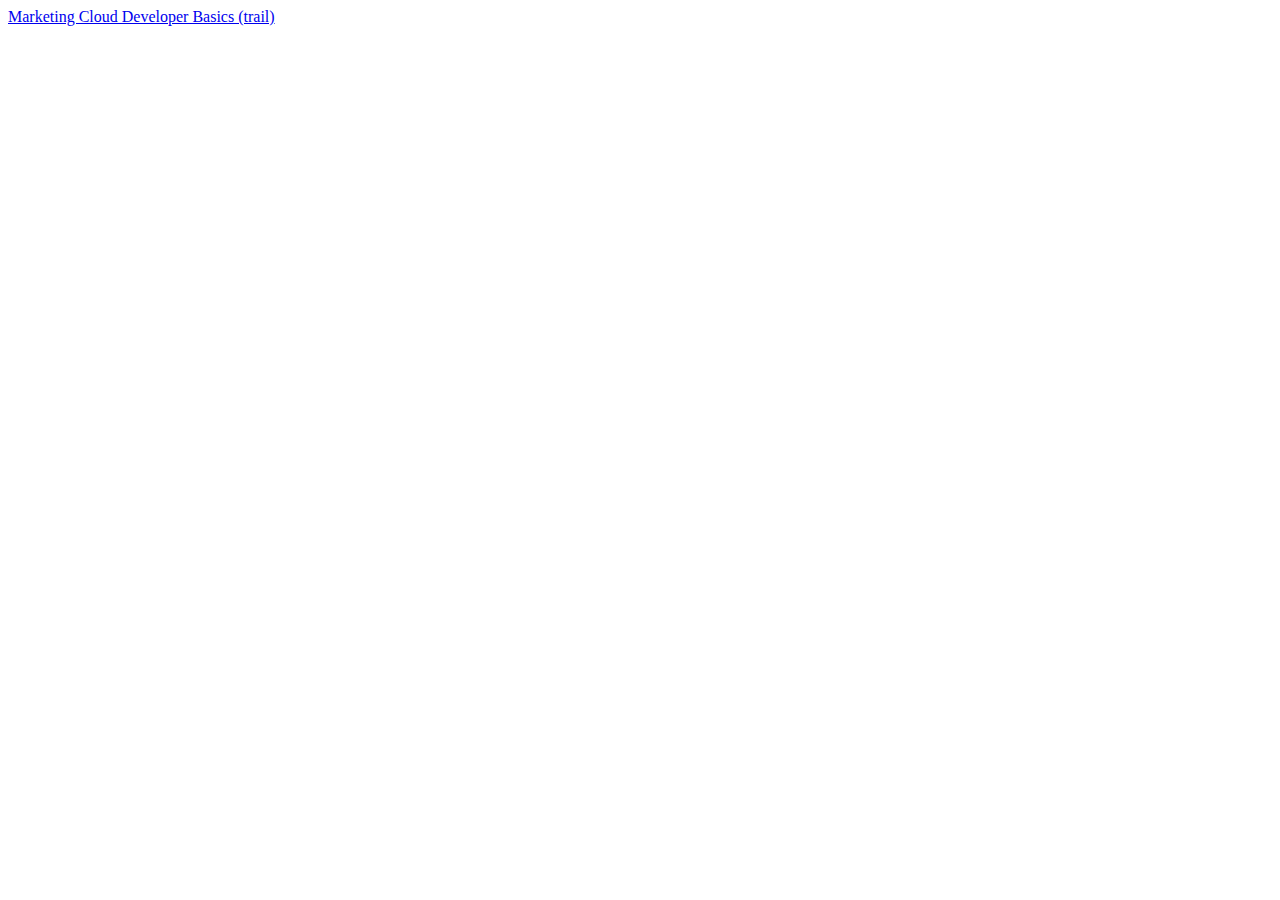
<file: index.html>
<!DOCTYPE html>
<html lang="en">

<head>
    <meta charset="UTF-8">
    <meta name="viewport" content="width=device-width, initial-scale=1.0">
    <title>Salesforce Notes by Benjamin Bertels</title>
</head>

<body>
    <a href="./notes/MARKETING_CLOUD_DEVELOPER_BASICS.html">Marketing Cloud Developer Basics (trail)</a>
</body>

</html>
</file>
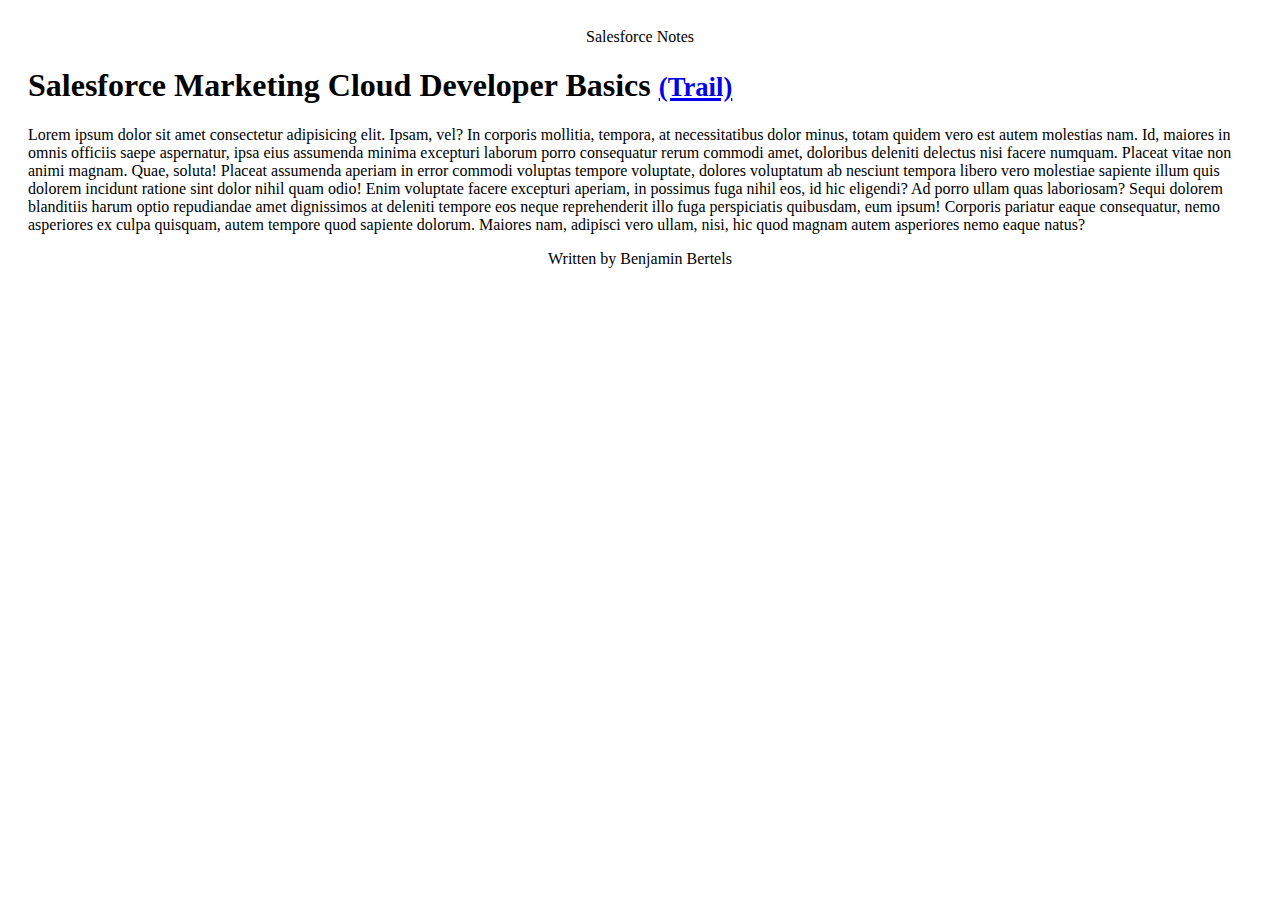
<file: MARKETING_CLOUD_DEVELOPER_BASICS.html>
<!DOCTYPE html>
<html lang="en">

<head>
    <meta charset="UTF-8">
    <meta name="viewport" content="width=device-width, initial-scale=1.0">
    <title>MARKETING CLOUD DEVELOPER BASICS (TRAIL)</title>
    <link href="https://andybrewer.github.io/mvp/mvp.css" rel="stylesheet">
    <style>
        body {
            padding: 20px;
        }

        header,
        footer {
            text-align: center;
        }
    </style>
</head>

<body>
    <header>Salesforce Notes</header>
    <section>
        <h1>Salesforce Marketing Cloud Developer Basics <a
                href="https://trailhead.salesforce.com/content/learn/modules/marketing-cloud-developer-basics?trail_id=develop-for-marketing-cloud"
                target="_blank"><small>(Trail)</small></a>
        </h1>
        <p>
            Lorem ipsum dolor sit amet consectetur adipisicing elit. Ipsam, vel? In corporis mollitia, tempora, at
            necessitatibus dolor minus, totam quidem vero est autem molestias nam. Id, maiores in omnis officiis saepe
            aspernatur, ipsa eius assumenda minima excepturi laborum porro consequatur rerum commodi amet, doloribus
            deleniti delectus nisi facere numquam. Placeat vitae non animi magnam. Quae, soluta! Placeat assumenda
            aperiam in error commodi voluptas tempore voluptate, dolores voluptatum ab nesciunt tempora libero vero
            molestiae sapiente illum quis dolorem incidunt ratione sint dolor nihil quam odio! Enim voluptate facere
            excepturi aperiam, in possimus fuga nihil eos, id hic eligendi? Ad porro ullam quas laboriosam? Sequi
            dolorem blanditiis harum optio repudiandae amet dignissimos at deleniti tempore eos neque reprehenderit illo
            fuga perspiciatis quibusdam, eum ipsum! Corporis pariatur eaque consequatur, nemo asperiores ex culpa
            quisquam, autem tempore quod sapiente dolorum. Maiores nam, adipisci vero ullam, nisi, hic quod magnam autem
            asperiores nemo eaque natus?
        </p>
    </section>
    <footer>Written by Benjamin Bertels</footer>
</body>

</html>
</file>
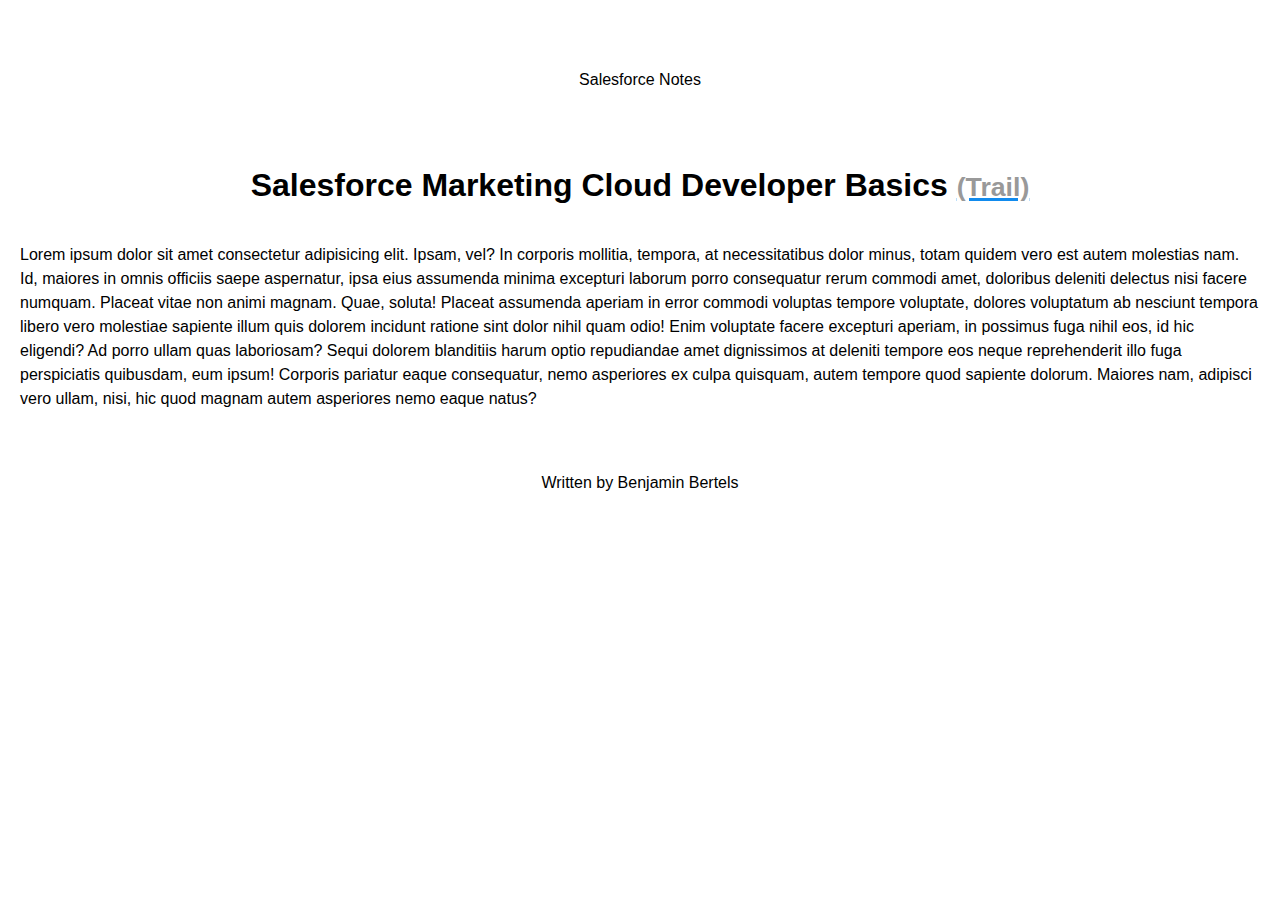
<file: notes/MARKETING_CLOUD_DEVELOPER_BASICS.html>
<!DOCTYPE html>
<html lang="en">

<head>
    <meta charset="UTF-8">
    <meta name="viewport" content="width=device-width, initial-scale=1.0">
    <title>MARKETING CLOUD DEVELOPER BASICS (TRAIL)</title>
    <link href="../css/mvp.css" rel="stylesheet">
    <link href="../css/note.css" rel="stylesheet">
</head>

<body>
    <header>Salesforce Notes</header>
    <section>
        <h1>Salesforce Marketing Cloud Developer Basics <a
                href="https://trailhead.salesforce.com/content/learn/modules/marketing-cloud-developer-basics?trail_id=develop-for-marketing-cloud"
                target="_blank"><small>(Trail)</small></a>
        </h1>
        <p>
            Lorem ipsum dolor sit amet consectetur adipisicing elit. Ipsam, vel? In corporis mollitia, tempora, at
            necessitatibus dolor minus, totam quidem vero est autem molestias nam. Id, maiores in omnis officiis saepe
            aspernatur, ipsa eius assumenda minima excepturi laborum porro consequatur rerum commodi amet, doloribus
            deleniti delectus nisi facere numquam. Placeat vitae non animi magnam. Quae, soluta! Placeat assumenda
            aperiam in error commodi voluptas tempore voluptate, dolores voluptatum ab nesciunt tempora libero vero
            molestiae sapiente illum quis dolorem incidunt ratione sint dolor nihil quam odio! Enim voluptate facere
            excepturi aperiam, in possimus fuga nihil eos, id hic eligendi? Ad porro ullam quas laboriosam? Sequi
            dolorem blanditiis harum optio repudiandae amet dignissimos at deleniti tempore eos neque reprehenderit illo
            fuga perspiciatis quibusdam, eum ipsum! Corporis pariatur eaque consequatur, nemo asperiores ex culpa
            quisquam, autem tempore quod sapiente dolorum. Maiores nam, adipisci vero ullam, nisi, hic quod magnam autem
            asperiores nemo eaque natus?
        </p>
    </section>
    <footer>Written by Benjamin Bertels</footer>
</body>

</html>
</file>
<file: css/mvp.css>
/* MVP.css v1.14 - https://github.com/andybrewer/mvp */

:root {
  --active-brightness: 0.85;
  --border-radius: 5px;
  --box-shadow: 2px 2px 10px;
  --color-accent: #118bee15;
  --color-bg: #fff;
  --color-bg-secondary: #e9e9e9;
  --color-link: #118bee;
  --color-secondary: #920de9;
  --color-secondary-accent: #920de90b;
  --color-shadow: #f4f4f4;
  --color-table: #118bee;
  --color-text: #000;
  --color-text-secondary: #999;
  --font-family: -apple-system, BlinkMacSystemFont, 'Segoe UI', Roboto,
    Oxygen-Sans, Ubuntu, Cantarell, 'Helvetica Neue', sans-serif;
  --hover-brightness: 1.2;
  --justify-important: center;
  --justify-normal: left;
  --line-height: 1.5;
  --width-card: 285px;
  --width-card-medium: 460px;
  --width-card-wide: 800px;
  --width-content: 1080px;
}

@media (prefers-color-scheme: dark) {
  :root[color-mode='user'] {
    --color-accent: #0097fc4f;
    --color-bg: #333;
    --color-bg-secondary: #555;
    --color-link: #0097fc;
    --color-secondary: #e20de9;
    --color-secondary-accent: #e20de94f;
    --color-shadow: #bbbbbb20;
    --color-table: #0097fc;
    --color-text: #f7f7f7;
    --color-text-secondary: #aaa;
  }
}

html {
  scroll-behavior: smooth;
}

@media (prefers-reduced-motion: reduce) {
  html {
    scroll-behavior: auto;
  }
}

/* Layout */
article aside {
  background: var(--color-secondary-accent);
  border-left: 4px solid var(--color-secondary);
  padding: 0.01rem 0.8rem;
}

body {
  background: var(--color-bg);
  color: var(--color-text);
  font-family: var(--font-family);
  line-height: var(--line-height);
  margin: 0;
  overflow-x: hidden;
  padding: 0;
}

footer,
header,
main {
  margin: 0 auto;
  max-width: var(--width-content);
  padding: 3rem 1rem;
}

hr {
  background-color: var(--color-bg-secondary);
  border: none;
  height: 1px;
  margin: 4rem 0;
  width: 100%;
}

section {
  display: flex;
  flex-wrap: wrap;
  justify-content: var(--justify-important);
}

section img,
article img {
  max-width: 100%;
}

section pre {
  overflow: auto;
}

section aside {
  border: 1px solid var(--color-bg-secondary);
  border-radius: var(--border-radius);
  box-shadow: var(--box-shadow) var(--color-shadow);
  margin: 1rem;
  padding: 1.25rem;
  width: var(--width-card);
}

section aside:hover {
  box-shadow: var(--box-shadow) var(--color-bg-secondary);
}

[hidden] {
  display: none;
}

/* Headers */
article header,
div header,
main header {
  padding-top: 0;
}

header {
  text-align: var(--justify-important);
}

header a b,
header a em,
header a i,
header a strong {
  margin-left: 0.5rem;
  margin-right: 0.5rem;
}

header nav img {
  margin: 1rem 0;
}

section header {
  padding-top: 0;
  width: 100%;
}

/* Nav */
nav {
  align-items: center;
  display: flex;
  font-weight: bold;
  justify-content: space-between;
  margin-bottom: 7rem;
}

nav ul {
  list-style: none;
  padding: 0;
}

nav ul li {
  display: inline-block;
  margin: 0 0.5rem;
  position: relative;
  text-align: left;
}

/* Nav Dropdown */
nav ul li:hover ul {
  display: block;
}

nav ul li ul {
  background: var(--color-bg);
  border: 1px solid var(--color-bg-secondary);
  border-radius: var(--border-radius);
  box-shadow: var(--box-shadow) var(--color-shadow);
  display: none;
  height: auto;
  left: -2px;
  padding: 0.5rem 1rem;
  position: absolute;
  top: 1.7rem;
  white-space: nowrap;
  width: auto;
  z-index: 1;
}

nav ul li ul::before {
  /* fill gap above to make mousing over them easier */
  content: '';
  position: absolute;
  left: 0;
  right: 0;
  top: -0.5rem;
  height: 0.5rem;
}

nav ul li ul li,
nav ul li ul li a {
  display: block;
}

/* Typography */
code,
samp {
  background-color: var(--color-accent);
  border-radius: var(--border-radius);
  color: var(--color-text);
  display: inline-block;
  margin: 0 0.1rem;
  padding: 0 0.5rem;
}

details {
  margin: 1.3rem 0;
}

details summary {
  font-weight: bold;
  cursor: pointer;
}

h1,
h2,
h3,
h4,
h5,
h6 {
  line-height: var(--line-height);
  text-wrap: balance;
}

mark {
  padding: 0.1rem;
}

ol li,
ul li {
  padding: 0.2rem 0;
}

p {
  margin: 0.75rem 0;
  padding: 0;
  width: 100%;
}

pre {
  margin: 1rem 0;
  max-width: var(--width-card-wide);
  padding: 1rem 0;
}

pre code,
pre samp {
  display: block;
  max-width: var(--width-card-wide);
  padding: 0.5rem 2rem;
  white-space: pre-wrap;
}

small {
  color: var(--color-text-secondary);
}

sup {
  background-color: var(--color-secondary);
  border-radius: var(--border-radius);
  color: var(--color-bg);
  font-size: xx-small;
  font-weight: bold;
  margin: 0.2rem;
  padding: 0.2rem 0.3rem;
  position: relative;
  top: -2px;
}

/* Links */
a {
  color: var(--color-link);
  display: inline-block;
  font-weight: bold;
  text-decoration: underline;
}

a:active {
  filter: brightness(var(--active-brightness));
}

a:hover {
  filter: brightness(var(--hover-brightness));
}

a b,
a em,
a i,
a strong,
button,
input[type='submit'] {
  border-radius: var(--border-radius);
  display: inline-block;
  font-size: medium;
  font-weight: bold;
  line-height: var(--line-height);
  margin: 0.5rem 0;
  padding: 1rem 2rem;
}

button,
input[type='submit'] {
  font-family: var(--font-family);
}

button:active,
input[type='submit']:active {
  filter: brightness(var(--active-brightness));
}

button:hover,
input[type='submit']:hover {
  cursor: pointer;
  filter: brightness(var(--hover-brightness));
}

a b,
a strong,
button,
input[type='submit'] {
  background-color: var(--color-link);
  border: 2px solid var(--color-link);
  color: var(--color-bg);
}

a em,
a i {
  border: 2px solid var(--color-link);
  border-radius: var(--border-radius);
  color: var(--color-link);
  display: inline-block;
  padding: 1rem 2rem;
}

article aside a {
  color: var(--color-secondary);
}

/* Images */
figure {
  margin: 0;
  padding: 0;
}

figure img {
  max-width: 100%;
}

figure figcaption {
  color: var(--color-text-secondary);
}

/* Forms */
button:disabled,
input:disabled {
  background: var(--color-bg-secondary);
  border-color: var(--color-bg-secondary);
  color: var(--color-text-secondary);
  cursor: not-allowed;
}

button[disabled]:hover,
input[type='submit'][disabled]:hover {
  filter: none;
}

form {
  border: 1px solid var(--color-bg-secondary);
  border-radius: var(--border-radius);
  box-shadow: var(--box-shadow) var(--color-shadow);
  display: block;
  max-width: var(--width-card-wide);
  min-width: var(--width-card);
  padding: 1.5rem;
  text-align: var(--justify-normal);
}

form header {
  margin: 1.5rem 0;
  padding: 1.5rem 0;
}

input,
label,
select,
textarea {
  display: block;
  font-size: inherit;
  max-width: var(--width-card-wide);
}

input[type='checkbox'],
input[type='radio'] {
  display: inline-block;
}

input[type='checkbox'] + label,
input[type='radio'] + label {
  display: inline-block;
  font-weight: normal;
  position: relative;
  top: 1px;
}

input[type='range'] {
  padding: 0.4rem 0;
}

input,
select,
textarea {
  border: 1px solid var(--color-bg-secondary);
  border-radius: var(--border-radius);
  margin-bottom: 1rem;
  padding: 0.4rem 0.8rem;
}

input[type='text'],
textarea {
  width: calc(100% - 1.6rem);
}

input[readonly],
textarea[readonly] {
  background-color: var(--color-bg-secondary);
}

label {
  font-weight: bold;
  margin-bottom: 0.2rem;
}

/* Popups */
dialog {
  border: 1px solid var(--color-bg-secondary);
  border-radius: var(--border-radius);
  box-shadow: var(--box-shadow) var(--color-shadow);
  position: fixed;
  top: 50%;
  left: 50%;
  transform: translate(-50%, -50%);
  width: 50%;
  z-index: 999;
}

/* Tables */
table {
  border: 1px solid var(--color-bg-secondary);
  border-radius: var(--border-radius);
  border-spacing: 0;
  display: inline-block;
  max-width: 100%;
  overflow-x: auto;
  padding: 0;
  white-space: nowrap;
}

table td,
table th,
table tr {
  padding: 0.4rem 0.8rem;
  text-align: var(--justify-important);
}

table thead {
  background-color: var(--color-table);
  border-collapse: collapse;
  border-radius: var(--border-radius);
  color: var(--color-bg);
  margin: 0;
  padding: 0;
}

table thead th:first-child {
  border-top-left-radius: var(--border-radius);
}

table thead th:last-child {
  border-top-right-radius: var(--border-radius);
}

table thead th:first-child,
table tr td:first-child {
  text-align: var(--justify-normal);
}

table tr:nth-child(even) {
  background-color: var(--color-accent);
}

/* Quotes */
blockquote {
  display: block;
  font-size: x-large;
  line-height: var(--line-height);
  margin: 1rem auto;
  max-width: var(--width-card-medium);
  padding: 1.5rem 1rem;
  text-align: var(--justify-important);
}

blockquote footer {
  color: var(--color-text-secondary);
  display: block;
  font-size: small;
  line-height: var(--line-height);
  padding: 1.5rem 0;
}

/* Scrollbars */
* {
  scrollbar-width: thin;
  scrollbar-color: rgb(202, 202, 232) auto;
}

*::-webkit-scrollbar {
  width: 5px;
  height: 5px;
}

*::-webkit-scrollbar-track {
  background: transparent;
}

*::-webkit-scrollbar-thumb {
  background-color: rgb(202, 202, 232);
  border-radius: 10px;
}
</file>
<file: css/note.css>
body {
  padding: 20px;
}

header,
footer {
  text-align: center;
}
</file>
